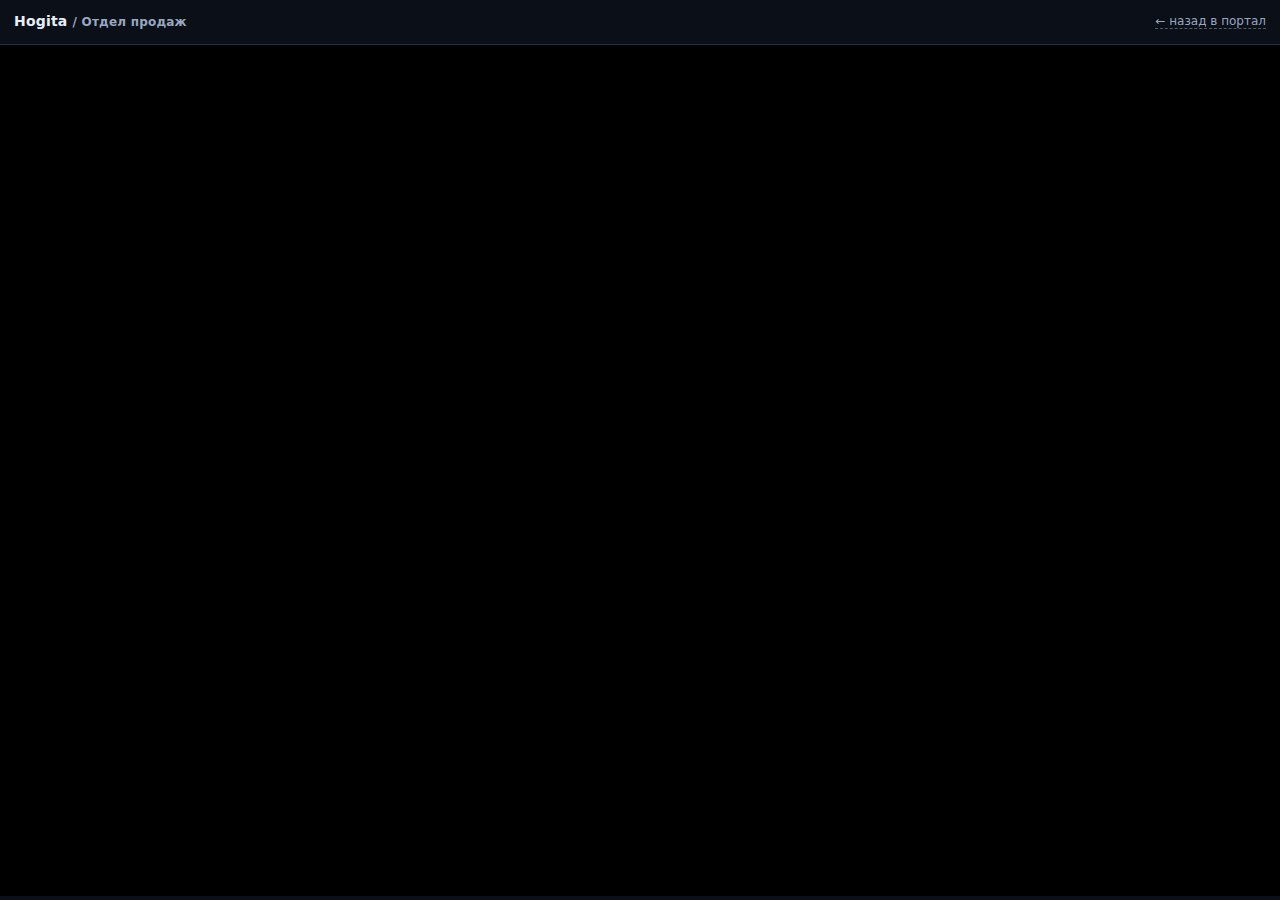
<file: docs/sales.html>
<!doctype html>
<html lang="ru">
<head>
  <meta charset="utf-8" />
  <meta name="viewport" content="width=device-width,initial-scale=1" />
  <title>Hogita — Отдел продаж</title>
  <style>
    :root { --bg:#0b0f17; --line:#223049; --text:#e6eefc; --muted:#98a7c1; }
    html,body{height:100%;margin:0;background:var(--bg);color:var(--text);font:14px/1.4 system-ui,-apple-system,Segoe UI,Roboto,Arial;}
    .top{display:flex;align-items:center;justify-content:space-between;gap:12px;padding:12px 14px;border-bottom:1px solid var(--line);}
    .brand{font-weight:800;letter-spacing:.2px}
    .muted{color:var(--muted);font-size:12px}
    .wrap{height:calc(100% - 49px);}
    iframe{width:100%;height:100%;border:0;display:block;background:#000;}
    a{color:inherit;text-decoration:none;border-bottom:1px dashed rgba(152,167,193,.5)}
  </style>
</head>
<body>
  <div class="top">
    <div class="brand">Hogita <span class="muted">/ Отдел продаж</span></div>
    <div class="muted"><a href="./weekly-wb">← назад в портал</a></div>
  </div>

  <div class="wrap">
    <iframe
      src="https://script.google.com/macros/s/AKfycbwngjjRFRrO4P60tgw_MjhOrmL_UAlxqLvV3MiLT7-tIwQKkAhH1xSL3IHLGNVeI4Ku/exec?page=sales&embedded=1"
      loading="lazy"
      referrerpolicy="no-referrer-when-downgrade"
      allow="clipboard-read; clipboard-write">
    </iframe>
  </div>
</body>
</html>
</file>
